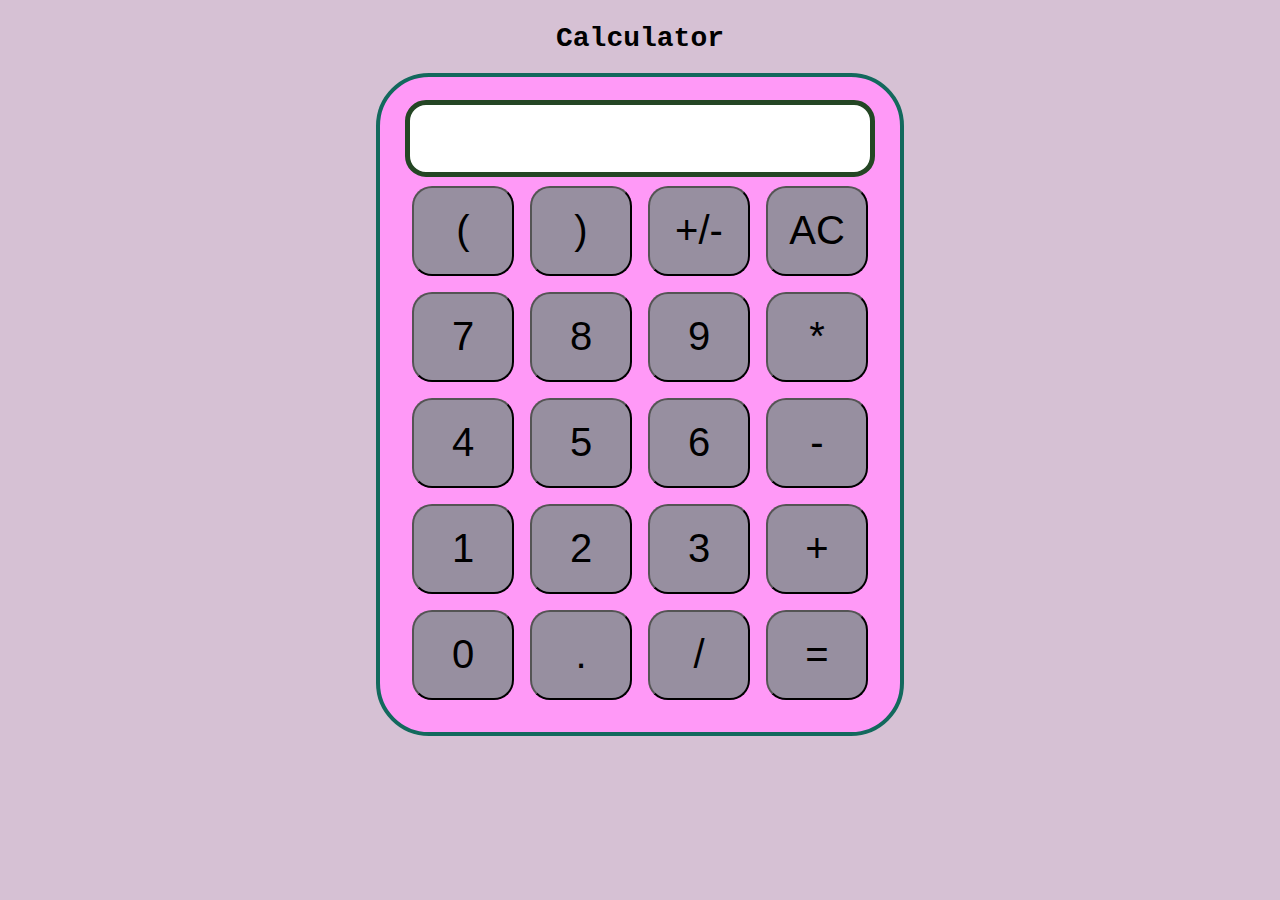
<file: index.html>
<!DOCTYPE html>
<html lang="en">

<head>
    <meta charset="UTF-8">
    <meta name="viewport" content="width=device-width, initial-scale=1.0">
    <meta http-equiv="X-UA-Compatible" content="ie=edge">
    <link rel="stylesheet" href="style.css">
    <title>Calculator</title>
</head>
<body>
<div class="container">
        
        <h1>Calculator</h1>

        <div class="calculator">
            <input type="text" name="screen" id="screen">
            <table>
                <tr>
                    <td><button>(</button></td>
                    <td><button>)</button></td>
                    <td><button>+/-</button></td>
                    <td><button>AC</button></td>
                </tr>
                </tr>
                <tr>
                    <td><button>7</button></td>
                    <td><button>8</button></td>
                    <td><button>9</button></td>
                    <td><button>*</button></td>
                </tr>
                <tr>
                    <td><button>4</button></td>
                    <td><button>5</button></td>
                    <td><button>6</button></td>
                    <td><button>-</button></td>
                </tr>
                <tr>
                    <td><button>1</button></td>
                    <td><button>2</button></td>
                    <td><button>3</button></td>
                    <td><button>+</button></td>
                </tr>
                <tr>
                    <td><button>0</button></td>
                    <td><button>.</button></td>
                    <td><button>/</button></td>
                    <td><button>=</button></td>
                </tr>
            </table>
        </div>
    </div>
</body>
<script src="script.js"></script>

</html>
</file>
<file: style.css>
body{
 background-color: #d6c1d4; 
}
.container{
    text-align: center;
    margin-top:23px
}



table{
    margin: auto;
}

input{
    border-radius: 21px;
    border: 5px solid #244624;
    font-size:34px;
    height: 65px;
    width: 456px;
}

button{
    border-radius: 20px;
    font-size: 40px;
    background: #978fa0;
    width: 102px;
    height: 90px;
    margin: 6px;
}

#zero {
    grid-column: span 2;
}

.calculator{ 
    border: 4px solid #13695d;
    background-color: #ff99f7;
    padding: 23px;
    border-radius: 53px;
    display: inline-block;
    
}

h1{
    font-size: 28px;
    font-family: 'Courier New', Courier, monospace;
}
</file>
